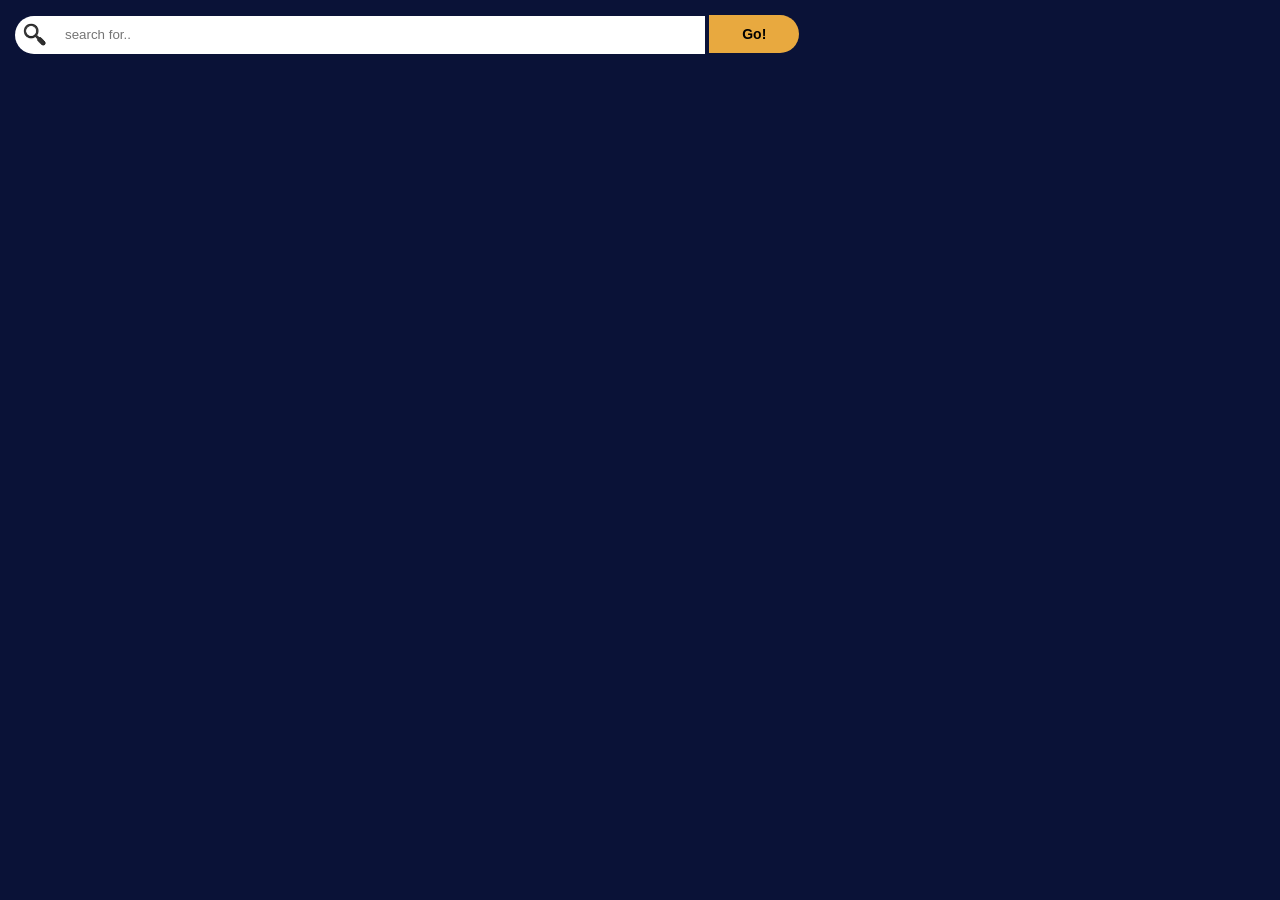
<file: youtube/index.html>
<!DOCTYPE html>
<html lang="en">

<head>
    <meta charset="UTF-8">
    <meta name="viewport" content="width=device-width, initial-scale=1.0">
    <meta http-equiv="X-UA-Compatible" content="ie=edge">
    <title>Document</title>
    <script src="http://www.youtube.com/iframe_api" type="text/javascript"></script>
    <link rel="stylesheet" href="css/styles.css">
    <link rel="stylesheet" href="css/video.css">
    <link rel="stylesheet" href="css/pagination.css">
</head>

<body>

    <form id="search" action="" class="search" method="GET">
        <input id="query" type="text" name="search" placeholder="search for.." class="query">
        <input type="submit" value="Go!" class="btm">
    </form>

    <ul class="result"></ul>

    <div class="pagination">
        <a href="#" class="prev">&lt;&lt;</a>
        <a href="#" class="next">&gt;&gt;</a>
    </div>

    <div class="video hide">
        <button type="button" class="close">x</button>
        <div id="player"></div>
    </div>

    <script type="text/javascript">
    function onYouTubeIframeAPIReady() {
        home.player.init();
    }
    </script>
    <script src="js/bundle.js" type="text/javascript"></script>
</body>

</html>
</file>
<file: youtube/css/styles.css>
* {
    padding: 0;
    margin: 0;
}

.hide {
    display: none;
}

body {
    font-family: sans-serif;
    background-color: #0a1237;
    color: #172b69;
}

.search {
    padding: 15px;
}

.query {
    position: relative;
    width: 50vw;
    padding: 0 0 0 50px;
    height: 38px;
    border: none;
    border-radius: 30px 0 0 30px;
}

.search::before {
    content: " ";
    position: absolute;
    background: url(../img/search.png) no-repeat;
    background-size: contain;
    display: inline-block;
    width: 28px;
    height: 28px;
    margin: 5px;
    z-index: 1;
}

.btm {
    padding: 0;
    font-size: 14px;
    font-weight: bold;
    width: 7vw;
    height: 38px;
    background-color: #e8a93f;
    border-radius: 0 30px 30px 0;
    border-style: none;
    cursor: pointer;
}

.btm:hover {
    background-color: #cf8404;
}

ul {
    display: flex;
    justify-content: space-around;
    flex-wrap: wrap;
    padding: 30px;
}

li {
    display: block;
    margin-bottom: 3em;
    position: relative;
    max-width: 320px;
    height: 350px;
    border: 1px solid white;
    border-radius: 10px;
    background-color: rgb(255, 255, 255);
}

h4 {
    background-color: #e8a93f;
    padding: 5px;
    min-width: 310px;
    text-align: center;
    position: absolute;
    top: 50%;
}

li>a {
    display: block;
}

li>a img {
    border-radius: 10px 10px 0 0;
}
</file>
<file: youtube/css/video.css>
.video {
    position: fixed;
    left: 0;
    top: 0;
    max-width: 100%;
    max-width: 100%;
    background: rgba(0, 0, 0, 0.77);
    z-index: 2;
}

.video .close {
  position: absolute;
  right: 0;
  color: #172b69;
  background-color: #e8a93f;
  font-size: 90%;
  border-style: none;
  border-radius: 100%;
  min-width: 18px;
}
.video .close:hover {
  background-color: #cf8404;
}
</file>
<file: youtube/css/pagination.css>
.pagination {
    width: 50px;
    margin: 0 auto;
    padding: 5px 5px 20px;
}

.pagination a {
    display: none;
}

.pagination a.active {
    display: inline;
    width: 25px;
    height: 40px;
    text-decoration: none;
    color: #0a1237;
    background: #e8a93f;
}

.pagination a.active:hover {
    background: #cf8404;
}
</file>
